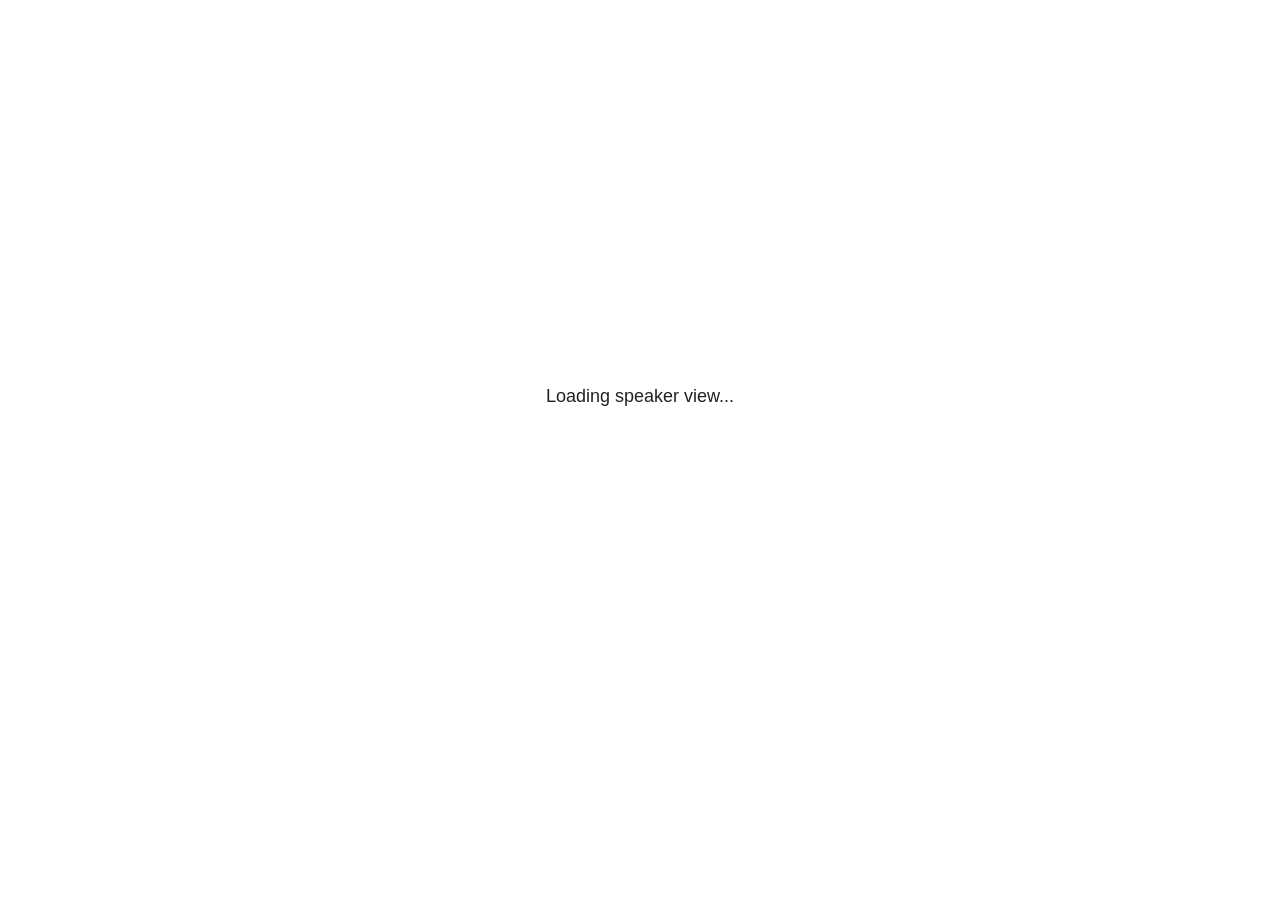
<file: pres_files/libs/revealjs/plugin/notes/speaker-view.html>
<!--
	NOTE: You need to build the notes plugin after making changes to this file.
-->
<html lang="en">
	<head>
		<meta charset="utf-8">

		<title>reveal.js - Speaker View</title>

		<style>
			body {
				font-family: Helvetica;
				font-size: 18px;
			}

			#current-slide,
			#upcoming-slide,
			#speaker-controls {
				padding: 6px;
				box-sizing: border-box;
				-moz-box-sizing: border-box;
			}

			#current-slide iframe,
			#upcoming-slide iframe {
				width: 100%;
				height: 100%;
				border: 1px solid #ddd;
			}

			#current-slide .label,
			#upcoming-slide .label {
				position: absolute;
				top: 10px;
				left: 10px;
				z-index: 2;
			}

			#connection-status {
				position: absolute;
				top: 0;
				left: 0;
				width: 100%;
				height: 100%;
				z-index: 20;
				padding: 30% 20% 20% 20%;
				font-size: 18px;
				color: #222;
				background: #fff;
				text-align: center;
				box-sizing: border-box;
				line-height: 1.4;
			}

			.overlay-element {
				height: 34px;
				line-height: 34px;
				padding: 0 10px;
				text-shadow: none;
				background: rgba( 220, 220, 220, 0.8 );
				color: #222;
				font-size: 14px;
			}

			.overlay-element.interactive:hover {
				background: rgba( 220, 220, 220, 1 );
			}

			#current-slide {
				position: absolute;
				width: 60%;
				height: 100%;
				top: 0;
				left: 0;
				padding-right: 0;
			}

			#upcoming-slide {
				position: absolute;
				width: 40%;
				height: 40%;
				right: 0;
				top: 0;
			}

			/* Speaker controls */
			#speaker-controls {
				position: absolute;
				top: 40%;
				right: 0;
				width: 40%;
				height: 60%;
				overflow: auto;
				font-size: 18px;
			}

				.speaker-controls-time.hidden,
				.speaker-controls-notes.hidden {
					display: none;
				}

				.speaker-controls-time .label,
				.speaker-controls-pace .label,
				.speaker-controls-notes .label {
					text-transform: uppercase;
					font-weight: normal;
					font-size: 0.66em;
					color: #666;
					margin: 0;
				}

				.speaker-controls-time, .speaker-controls-pace {
					border-bottom: 1px solid rgba( 200, 200, 200, 0.5 );
					margin-bottom: 10px;
					padding: 10px 16px;
					padding-bottom: 20px;
					cursor: pointer;
				}

				.speaker-controls-time .reset-button {
					opacity: 0;
					float: right;
					color: #666;
					text-decoration: none;
				}
				.speaker-controls-time:hover .reset-button {
					opacity: 1;
				}

				.speaker-controls-time .timer,
				.speaker-controls-time .clock {
					width: 50%;
				}

				.speaker-controls-time .timer,
				.speaker-controls-time .clock,
				.speaker-controls-time .pacing .hours-value,
				.speaker-controls-time .pacing .minutes-value,
				.speaker-controls-time .pacing .seconds-value {
					font-size: 1.9em;
				}

				.speaker-controls-time .timer {
					float: left;
				}

				.speaker-controls-time .clock {
					float: right;
					text-align: right;
				}

				.speaker-controls-time span.mute {
					opacity: 0.3;
				}

				.speaker-controls-time .pacing-title {
					margin-top: 5px;
				}

				.speaker-controls-time .pacing.ahead {
					color: blue;
				}

				.speaker-controls-time .pacing.on-track {
					color: green;
				}

				.speaker-controls-time .pacing.behind {
					color: red;
				}

				.speaker-controls-notes {
					padding: 10px 16px;
				}

				.speaker-controls-notes .value {
					margin-top: 5px;
					line-height: 1.4;
					font-size: 1.2em;
				}

			/* Layout selector */
			#speaker-layout {
				position: absolute;
				top: 10px;
				right: 10px;
				color: #222;
				z-index: 10;
			}
				#speaker-layout select {
					position: absolute;
					width: 100%;
					height: 100%;
					top: 0;
					left: 0;
					border: 0;
					box-shadow: 0;
					cursor: pointer;
					opacity: 0;

					font-size: 1em;
					background-color: transparent;

					-moz-appearance: none;
					-webkit-appearance: none;
					-webkit-tap-highlight-color: rgba(0, 0, 0, 0);
				}

				#speaker-layout select:focus {
					outline: none;
					box-shadow: none;
				}

			.clear {
				clear: both;
			}

			/* Speaker layout: Wide */
			body[data-speaker-layout="wide"] #current-slide,
			body[data-speaker-layout="wide"] #upcoming-slide {
				width: 50%;
				height: 45%;
				padding: 6px;
			}

			body[data-speaker-layout="wide"] #current-slide {
				top: 0;
				left: 0;
			}

			body[data-speaker-layout="wide"] #upcoming-slide {
				top: 0;
				left: 50%;
			}

			body[data-speaker-layout="wide"] #speaker-controls {
				top: 45%;
				left: 0;
				width: 100%;
				height: 50%;
				font-size: 1.25em;
			}

			/* Speaker layout: Tall */
			body[data-speaker-layout="tall"] #current-slide,
			body[data-speaker-layout="tall"] #upcoming-slide {
				width: 45%;
				height: 50%;
				padding: 6px;
			}

			body[data-speaker-layout="tall"] #current-slide {
				top: 0;
				left: 0;
			}

			body[data-speaker-layout="tall"] #upcoming-slide {
				top: 50%;
				left: 0;
			}

			body[data-speaker-layout="tall"] #speaker-controls {
				padding-top: 40px;
				top: 0;
				left: 45%;
				width: 55%;
				height: 100%;
				font-size: 1.25em;
			}

			/* Speaker layout: Notes only */
			body[data-speaker-layout="notes-only"] #current-slide,
			body[data-speaker-layout="notes-only"] #upcoming-slide {
				display: none;
			}

			body[data-speaker-layout="notes-only"] #speaker-controls {
				padding-top: 40px;
				top: 0;
				left: 0;
				width: 100%;
				height: 100%;
				font-size: 1.25em;
			}

			@media screen and (max-width: 1080px) {
				body[data-speaker-layout="default"] #speaker-controls {
					font-size: 16px;
				}
			}

			@media screen and (max-width: 900px) {
				body[data-speaker-layout="default"] #speaker-controls {
					font-size: 14px;
				}
			}

			@media screen and (max-width: 800px) {
				body[data-speaker-layout="default"] #speaker-controls {
					font-size: 12px;
				}
			}

		</style>
	</head>

	<body>

		<div id="connection-status">Loading speaker view...</div>

		<div id="current-slide"></div>
		<div id="upcoming-slide"><span class="overlay-element label">Upcoming</span></div>
		<div id="speaker-controls">
			<div class="speaker-controls-time">
				<h4 class="label">Time <span class="reset-button">Click to Reset</span></h4>
				<div class="clock">
					<span class="clock-value">0:00 AM</span>
				</div>
				<div class="timer">
					<span class="hours-value">00</span><span class="minutes-value">:00</span><span class="seconds-value">:00</span>
				</div>
				<div class="clear"></div>

				<h4 class="label pacing-title" style="display: none">Pacing – Time to finish current slide</h4>
				<div class="pacing" style="display: none">
					<span class="hours-value">00</span><span class="minutes-value">:00</span><span class="seconds-value">:00</span>
				</div>
			</div>

			<div class="speaker-controls-notes hidden">
				<h4 class="label">Notes</h4>
				<div class="value"></div>
			</div>
		</div>
		<div id="speaker-layout" class="overlay-element interactive">
			<span class="speaker-layout-label"></span>
			<select class="speaker-layout-dropdown"></select>
		</div>

		<script>

			(function() {

				var notes,
					notesValue,
					currentState,
					currentSlide,
					upcomingSlide,
					layoutLabel,
					layoutDropdown,
					pendingCalls = {},
					lastRevealApiCallId = 0,
					connected = false,
					whitelistedWindows = [window.opener];

				var SPEAKER_LAYOUTS = {
					'default': 'Default',
					'wide': 'Wide',
					'tall': 'Tall',
					'notes-only': 'Notes only'
				};

				setupLayout();

				var connectionStatus = document.querySelector( '#connection-status' );
				var connectionTimeout = setTimeout( function() {
					connectionStatus.innerHTML = 'Error connecting to main window.<br>Please try closing and reopening the speaker view.';
				}, 5000 );
;
				window.addEventListener( 'message', function( event ) {

					// Validate the origin of this message to prevent XSS
					if( window.location.origin !== event.origin && whitelistedWindows.indexOf( event.source ) === -1 ) {
						return;
					}

					clearTimeout( connectionTimeout );
					connectionStatus.style.display = 'none';

					var data = JSON.parse( event.data );

					// The overview mode is only useful to the reveal.js instance
					// where navigation occurs so we don't sync it
					if( data.state ) delete data.state.overview;

					// Messages sent by the notes plugin inside of the main window
					if( data && data.namespace === 'reveal-notes' ) {
						if( data.type === 'connect' ) {
							handleConnectMessage( data );
						}
						else if( data.type === 'state' ) {
							handleStateMessage( data );
						}
						else if( data.type === 'return' ) {
							pendingCalls[data.callId](data.result);
							delete pendingCalls[data.callId];
						}
					}
					// Messages sent by the reveal.js inside of the current slide preview
					else if( data && data.namespace === 'reveal' ) {
						if( /ready/.test( data.eventName ) ) {
							// Send a message back to notify that the handshake is complete
							window.opener.postMessage( JSON.stringify({ namespace: 'reveal-notes', type: 'connected'} ), '*' );
						}
						else if( /slidechanged|fragmentshown|fragmenthidden|paused|resumed/.test( data.eventName ) && currentState !== JSON.stringify( data.state ) ) {

							dispatchStateToMainWindow( data.state );

						}
					}

				} );

				/**
				 * Updates the presentation in the main window to match the state
				 * of the presentation in the notes window.
				 */
				const dispatchStateToMainWindow = debounce(( state ) => {
					window.opener.postMessage( JSON.stringify({ method: 'setState', args: [ state ]} ), '*' );
				}, 500);

				/**
				 * Asynchronously calls the Reveal.js API of the main frame.
				 */
				function callRevealApi( methodName, methodArguments, callback ) {

					var callId = ++lastRevealApiCallId;
					pendingCalls[callId] = callback;
					window.opener.postMessage( JSON.stringify( {
						namespace: 'reveal-notes',
						type: 'call',
						callId: callId,
						methodName: methodName,
						arguments: methodArguments
					} ), '*' );

				}

				/**
				 * Called when the main window is trying to establish a
				 * connection.
				 */
				function handleConnectMessage( data ) {

					if( connected === false ) {
						connected = true;

						setupIframes( data );
						setupKeyboard();
						setupNotes();
						setupTimer();
						setupHeartbeat();
					}

				}

				/**
				 * Called when the main window sends an updated state.
				 */
				function handleStateMessage( data ) {

					// Store the most recently set state to avoid circular loops
					// applying the same state
					currentState = JSON.stringify( data.state );

					// No need for updating the notes in case of fragment changes
					if ( data.notes ) {
						notes.classList.remove( 'hidden' );
						notesValue.style.whiteSpace = data.whitespace;
						if( data.markdown ) {
							notesValue.innerHTML = marked( data.notes );
						}
						else {
							notesValue.innerHTML = data.notes;
						}
					}
					else {
						notes.classList.add( 'hidden' );
					}

					// Update the note slides
					currentSlide.contentWindow.postMessage( JSON.stringify({ method: 'setState', args: [ data.state ] }), '*' );
					upcomingSlide.contentWindow.postMessage( JSON.stringify({ method: 'setState', args: [ data.state ] }), '*' );
					upcomingSlide.contentWindow.postMessage( JSON.stringify({ method: 'next' }), '*' );

				}

				// Limit to max one state update per X ms
				handleStateMessage = debounce( handleStateMessage, 200 );

				/**
				 * Forward keyboard events to the current slide window.
				 * This enables keyboard events to work even if focus
				 * isn't set on the current slide iframe.
				 *
				 * Block F5 default handling, it reloads and disconnects
				 * the speaker notes window.
				 */
				function setupKeyboard() {

					document.addEventListener( 'keydown', function( event ) {
						if( event.keyCode === 116 || ( event.metaKey && event.keyCode === 82 ) ) {
							event.preventDefault();
							return false;
						}
						currentSlide.contentWindow.postMessage( JSON.stringify({ method: 'triggerKey', args: [ event.keyCode ] }), '*' );
					} );

				}

				/**
				 * Creates the preview iframes.
				 */
				function setupIframes( data ) {

					var params = [
						'receiver',
						'progress=false',
						'history=false',
						'transition=none',
						'autoSlide=0',
						'backgroundTransition=none'
					].join( '&' );

					var urlSeparator = /\?/.test(data.url) ? '&' : '?';
					var hash = '#/' + data.state.indexh + '/' + data.state.indexv;
					var currentURL = data.url + urlSeparator + params + '&postMessageEvents=true' + hash;
					var upcomingURL = data.url + urlSeparator + params + '&controls=false' + hash;

					currentSlide = document.createElement( 'iframe' );
					currentSlide.setAttribute( 'width', 1280 );
					currentSlide.setAttribute( 'height', 1024 );
					currentSlide.setAttribute( 'src', currentURL );
					document.querySelector( '#current-slide' ).appendChild( currentSlide );

					upcomingSlide = document.createElement( 'iframe' );
					upcomingSlide.setAttribute( 'width', 640 );
					upcomingSlide.setAttribute( 'height', 512 );
					upcomingSlide.setAttribute( 'src', upcomingURL );
					document.querySelector( '#upcoming-slide' ).appendChild( upcomingSlide );

					whitelistedWindows.push( currentSlide.contentWindow, upcomingSlide.contentWindow );

				}

				/**
				 * Setup the notes UI.
				 */
				function setupNotes() {

					notes = document.querySelector( '.speaker-controls-notes' );
					notesValue = document.querySelector( '.speaker-controls-notes .value' );

				}

				/**
				 * We send out a heartbeat at all times to ensure we can
				 * reconnect with the main presentation window after reloads.
				 */
				function setupHeartbeat() {

					setInterval( () => {
						window.opener.postMessage( JSON.stringify({ namespace: 'reveal-notes', type: 'heartbeat'} ), '*' );
					}, 1000 );

				}

				function getTimings( callback ) {

					callRevealApi( 'getSlidesAttributes', [], function ( slideAttributes ) {
						callRevealApi( 'getConfig', [], function ( config ) {
							var totalTime = config.totalTime;
							var minTimePerSlide = config.minimumTimePerSlide || 0;
							var defaultTiming = config.defaultTiming;
							if ((defaultTiming == null) && (totalTime == null)) {
								callback(null);
								return;
							}
							// Setting totalTime overrides defaultTiming
							if (totalTime) {
								defaultTiming = 0;
							}
							var timings = [];
							for ( var i in slideAttributes ) {
								var slide = slideAttributes[ i ];
								var timing = defaultTiming;
								if( slide.hasOwnProperty( 'data-timing' )) {
									var t = slide[ 'data-timing' ];
									timing = parseInt(t);
									if( isNaN(timing) ) {
										console.warn("Could not parse timing '" + t + "' of slide " + i + "; using default of " + defaultTiming);
										timing = defaultTiming;
									}
								}
								timings.push(timing);
							}
							if ( totalTime ) {
								// After we've allocated time to individual slides, we summarize it and
								// subtract it from the total time
								var remainingTime = totalTime - timings.reduce( function(a, b) { return a + b; }, 0 );
								// The remaining time is divided by the number of slides that have 0 seconds
								// allocated at the moment, giving the average time-per-slide on the remaining slides
								var remainingSlides = (timings.filter( function(x) { return x == 0 }) ).length
								var timePerSlide = Math.round( remainingTime / remainingSlides, 0 )
								// And now we replace every zero-value timing with that average
								timings = timings.map( function(x) { return (x==0 ? timePerSlide : x) } );
							}
							var slidesUnderMinimum = timings.filter( function(x) { return (x < minTimePerSlide) } ).length
							if ( slidesUnderMinimum ) {
								message = "The pacing time for " + slidesUnderMinimum + " slide(s) is under the configured minimum of " + minTimePerSlide + " seconds. Check the data-timing attribute on individual slides, or consider increasing the totalTime or minimumTimePerSlide configuration options (or removing some slides).";
								alert(message);
							}
							callback( timings );
						} );
					} );

				}

				/**
				 * Return the number of seconds allocated for presenting
				 * all slides up to and including this one.
				 */
				function getTimeAllocated( timings, callback ) {

					callRevealApi( 'getSlidePastCount', [], function ( currentSlide ) {
						var allocated = 0;
						for (var i in timings.slice(0, currentSlide + 1)) {
							allocated += timings[i];
						}
						callback( allocated );
					} );

				}

				/**
				 * Create the timer and clock and start updating them
				 * at an interval.
				 */
				function setupTimer() {

					var start = new Date(),
					timeEl = document.querySelector( '.speaker-controls-time' ),
					clockEl = timeEl.querySelector( '.clock-value' ),
					hoursEl = timeEl.querySelector( '.hours-value' ),
					minutesEl = timeEl.querySelector( '.minutes-value' ),
					secondsEl = timeEl.querySelector( '.seconds-value' ),
					pacingTitleEl = timeEl.querySelector( '.pacing-title' ),
					pacingEl = timeEl.querySelector( '.pacing' ),
					pacingHoursEl = pacingEl.querySelector( '.hours-value' ),
					pacingMinutesEl = pacingEl.querySelector( '.minutes-value' ),
					pacingSecondsEl = pacingEl.querySelector( '.seconds-value' );

					var timings = null;
					getTimings( function ( _timings ) {

						timings = _timings;
						if (_timings !== null) {
							pacingTitleEl.style.removeProperty('display');
							pacingEl.style.removeProperty('display');
						}

						// Update once directly
						_updateTimer();

						// Then update every second
						setInterval( _updateTimer, 1000 );

					} );


					function _resetTimer() {

						if (timings == null) {
							start = new Date();
							_updateTimer();
						}
						else {
							// Reset timer to beginning of current slide
							getTimeAllocated( timings, function ( slideEndTimingSeconds ) {
								var slideEndTiming = slideEndTimingSeconds * 1000;
								callRevealApi( 'getSlidePastCount', [], function ( currentSlide ) {
									var currentSlideTiming = timings[currentSlide] * 1000;
									var previousSlidesTiming = slideEndTiming - currentSlideTiming;
									var now = new Date();
									start = new Date(now.getTime() - previousSlidesTiming);
									_updateTimer();
								} );
							} );
						}

					}

					timeEl.addEventListener( 'click', function() {
						_resetTimer();
						return false;
					} );

					function _displayTime( hrEl, minEl, secEl, time) {

						var sign = Math.sign(time) == -1 ? "-" : "";
						time = Math.abs(Math.round(time / 1000));
						var seconds = time % 60;
						var minutes = Math.floor( time / 60 ) % 60 ;
						var hours = Math.floor( time / ( 60 * 60 )) ;
						hrEl.innerHTML = sign + zeroPadInteger( hours );
						if (hours == 0) {
							hrEl.classList.add( 'mute' );
						}
						else {
							hrEl.classList.remove( 'mute' );
						}
						minEl.innerHTML = ':' + zeroPadInteger( minutes );
						if (hours == 0 && minutes == 0) {
							minEl.classList.add( 'mute' );
						}
						else {
							minEl.classList.remove( 'mute' );
						}
						secEl.innerHTML = ':' + zeroPadInteger( seconds );
					}

					function _updateTimer() {

						var diff, hours, minutes, seconds,
						now = new Date();

						diff = now.getTime() - start.getTime();

						clockEl.innerHTML = now.toLocaleTimeString( 'en-US', { hour12: true, hour: '2-digit', minute:'2-digit' } );
						_displayTime( hoursEl, minutesEl, secondsEl, diff );
						if (timings !== null) {
							_updatePacing(diff);
						}

					}

					function _updatePacing(diff) {

						getTimeAllocated( timings, function ( slideEndTimingSeconds ) {
							var slideEndTiming = slideEndTimingSeconds * 1000;

							callRevealApi( 'getSlidePastCount', [], function ( currentSlide ) {
								var currentSlideTiming = timings[currentSlide] * 1000;
								var timeLeftCurrentSlide = slideEndTiming - diff;
								if (timeLeftCurrentSlide < 0) {
									pacingEl.className = 'pacing behind';
								}
								else if (timeLeftCurrentSlide < currentSlideTiming) {
									pacingEl.className = 'pacing on-track';
								}
								else {
									pacingEl.className = 'pacing ahead';
								}
								_displayTime( pacingHoursEl, pacingMinutesEl, pacingSecondsEl, timeLeftCurrentSlide );
							} );
						} );
					}

				}

				/**
				 * Sets up the speaker view layout and layout selector.
				 */
				function setupLayout() {

					layoutDropdown = document.querySelector( '.speaker-layout-dropdown' );
					layoutLabel = document.querySelector( '.speaker-layout-label' );

					// Render the list of available layouts
					for( var id in SPEAKER_LAYOUTS ) {
						var option = document.createElement( 'option' );
						option.setAttribute( 'value', id );
						option.textContent = SPEAKER_LAYOUTS[ id ];
						layoutDropdown.appendChild( option );
					}

					// Monitor the dropdown for changes
					layoutDropdown.addEventListener( 'change', function( event ) {

						setLayout( layoutDropdown.value );

					}, false );

					// Restore any currently persisted layout
					setLayout( getLayout() );

				}

				/**
				 * Sets a new speaker view layout. The layout is persisted
				 * in local storage.
				 */
				function setLayout( value ) {

					var title = SPEAKER_LAYOUTS[ value ];

					layoutLabel.innerHTML = 'Layout' + ( title ? ( ': ' + title ) : '' );
					layoutDropdown.value = value;

					document.body.setAttribute( 'data-speaker-layout', value );

					// Persist locally
					if( supportsLocalStorage() ) {
						window.localStorage.setItem( 'reveal-speaker-layout', value );
					}

				}

				/**
				 * Returns the ID of the most recently set speaker layout
				 * or our default layout if none has been set.
				 */
				function getLayout() {

					if( supportsLocalStorage() ) {
						var layout = window.localStorage.getItem( 'reveal-speaker-layout' );
						if( layout ) {
							return layout;
						}
					}

					// Default to the first record in the layouts hash
					for( var id in SPEAKER_LAYOUTS ) {
						return id;
					}

				}

				function supportsLocalStorage() {

					try {
						localStorage.setItem('test', 'test');
						localStorage.removeItem('test');
						return true;
					}
					catch( e ) {
						return false;
					}

				}

				function zeroPadInteger( num ) {

					var str = '00' + parseInt( num );
					return str.substring( str.length - 2 );

				}

				/**
				 * Limits the frequency at which a function can be called.
				 */
				function debounce( fn, ms ) {

					var lastTime = 0,
						timeout;

					return function() {

						var args = arguments;
						var context = this;

						clearTimeout( timeout );

						var timeSinceLastCall = Date.now() - lastTime;
						if( timeSinceLastCall > ms ) {
							fn.apply( context, args );
							lastTime = Date.now();
						}
						else {
							timeout = setTimeout( function() {
								fn.apply( context, args );
								lastTime = Date.now();
							}, ms - timeSinceLastCall );
						}

					}

				}

			})();

		</script>
	</body>
</html>
</file>
